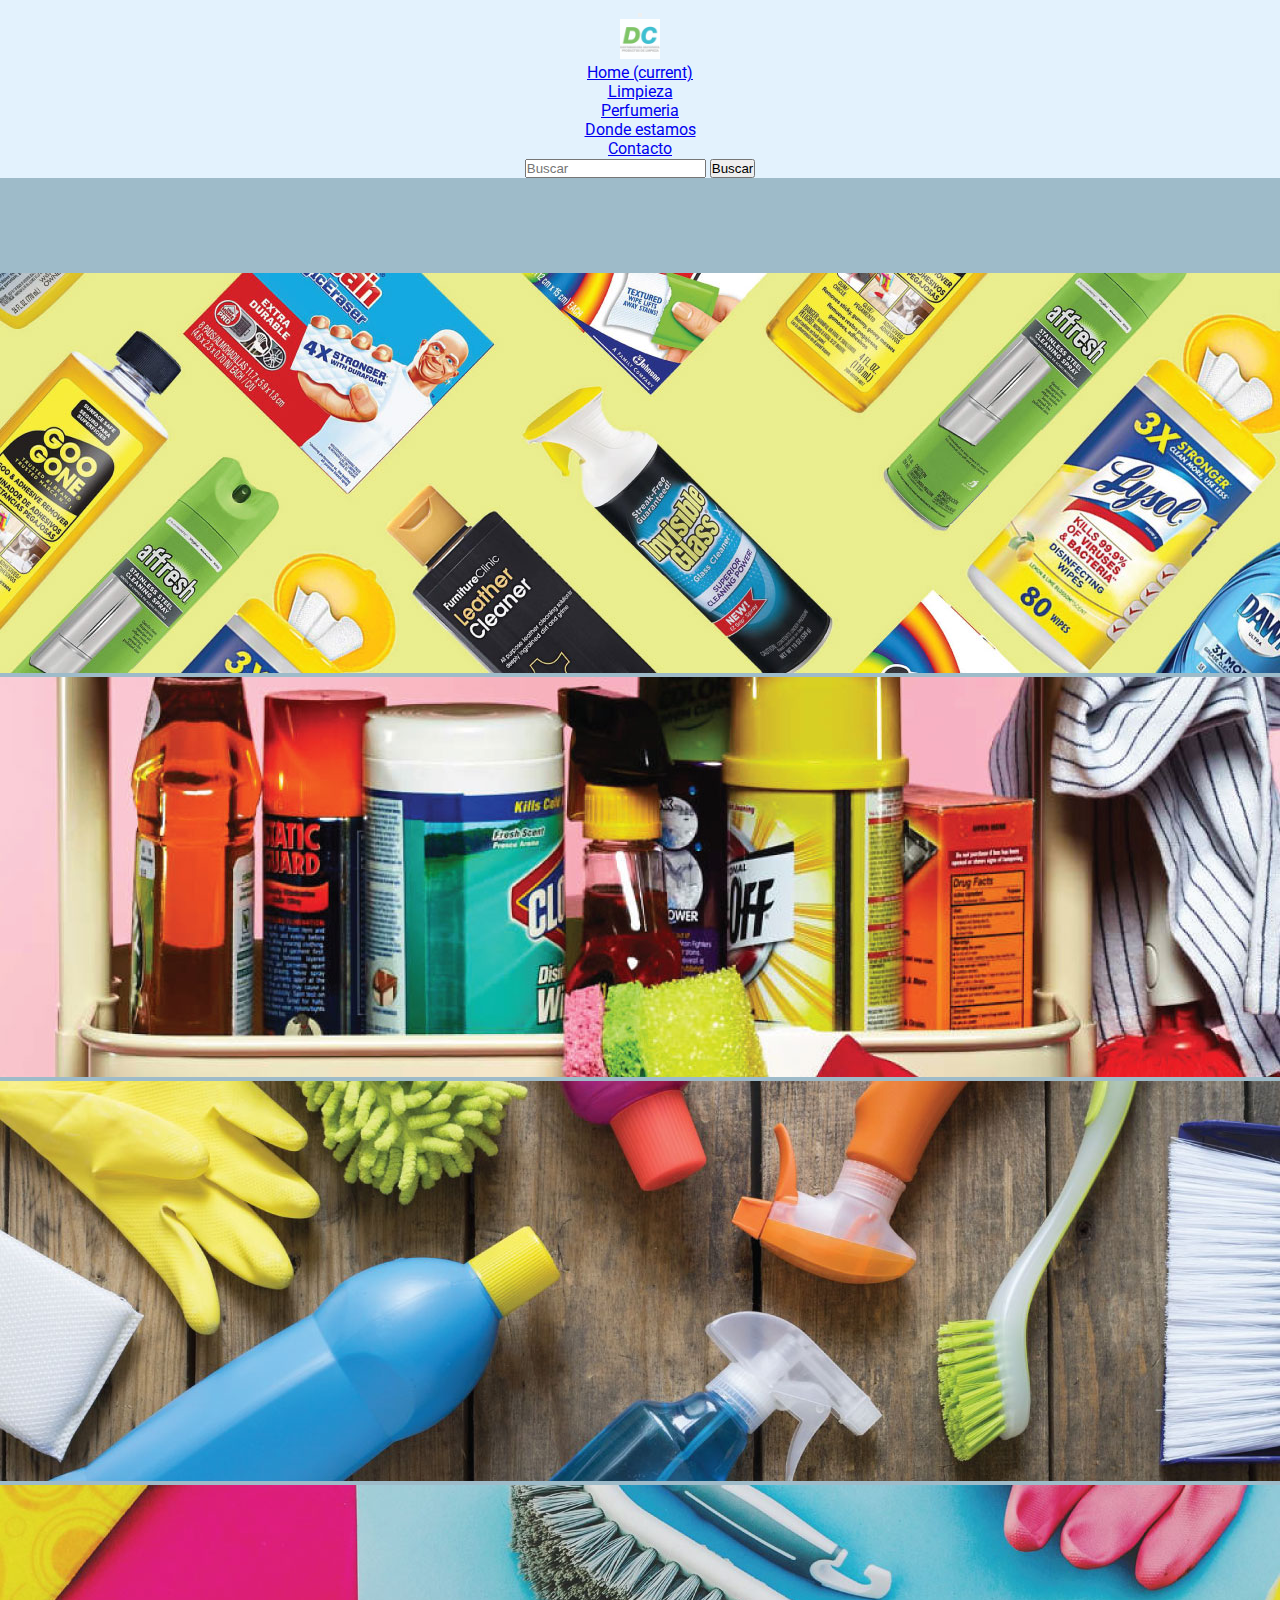
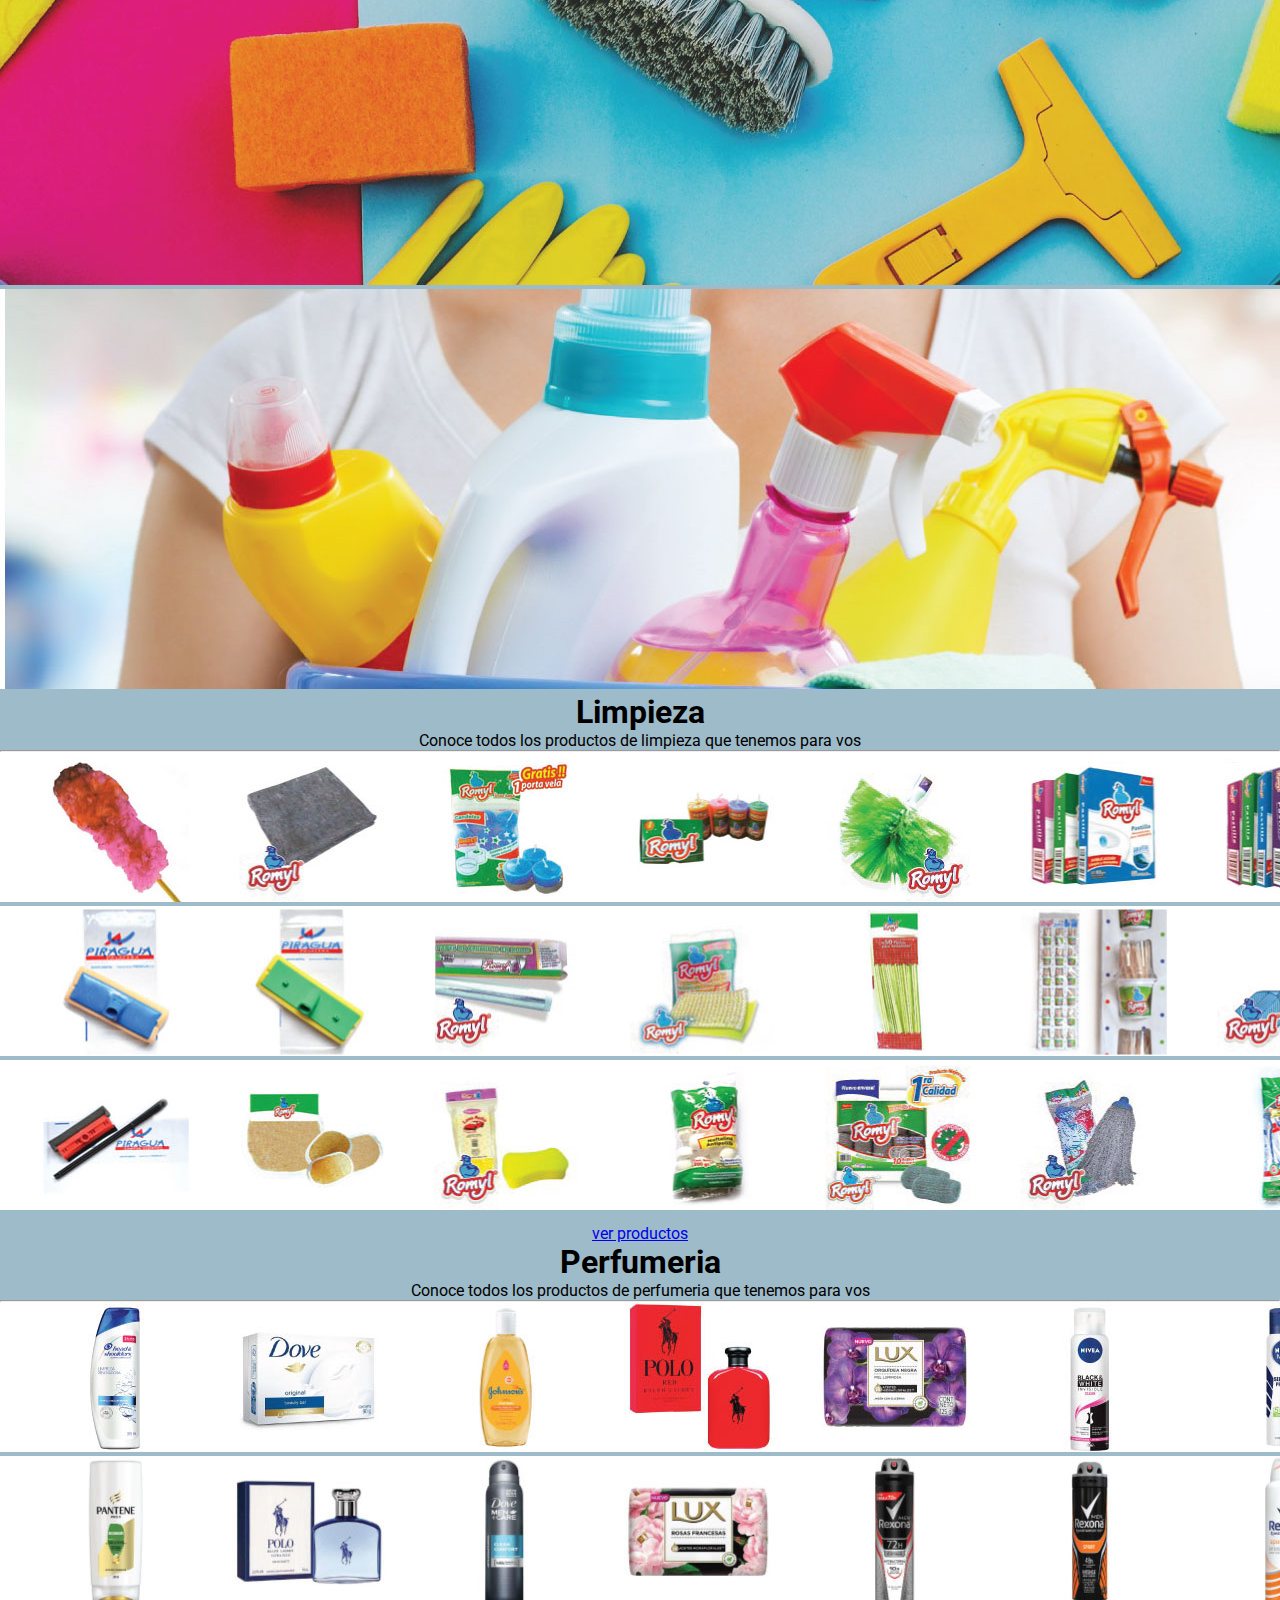
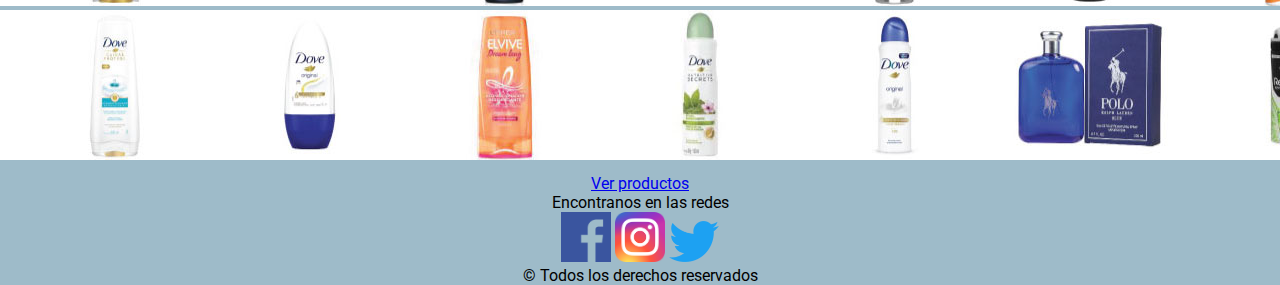
<file: index.html>
<!DOCTYPE html>
<html lang="en">
<head>
    <meta charset="UTF-8">
    <meta http-equiv="X-UA-Compatible" content="IE=edge">
    <meta name="viewport" content="width=device-width, initial-scale=1.0">
    <link rel="stylesheet" href="https://cdn.jsdelivr.net/npm/bootstrap@4.6.1/dist/css/bootstrap.min.css" integrity="sha384-zCbKRCUGaJDkqS1kPbPd7TveP5iyJE0EjAuZQTgFLD2ylzuqKfdKlfG/eSrtxUkn" crossorigin="anonymous">
    <link rel="stylesheet" href="estilo.css">
    <link rel="preconnect" href="https://fonts.googleapis.com">
    <link rel="preconnect" href="https://fonts.gstatic.com" crossorigin>
    <link href="https://fonts.googleapis.com/css2?family=Roboto&display=swap" rel="stylesheet">

    <title>Districlean | Ofertas </title>
    <link rel="shortcut icon" href="Multimedia/Logo.jpg">
    <meta name="description" content="Pagina de ofertas de productos de limpieza y perfumeria">
    <meta name="keywords" content="oferta trapo esponja limpiar cepillar escoba cepillo escobillon ">
</head>
<body>
    <header>
        <nav class="navbar navbar-expand-lg navbar-light"style="background-color: #e3f2fd;">
            <button class="navbar-toggler" type="button" data-toggle="collapse" data-target="#navbarTogglerDemo01" aria-controls="navbarTogglerDemo01" aria-expanded="false" aria-label="Toggle navigation">
          <span class="navbar-toggler-icon"></span>
        </button>
        <div class="collapse navbar-collapse" id="navbarTogglerDemo01">
            <a class="navbar-brand" href="#">
                <img src="Multimedia/Logo.jpg" alt="Logo" style="width:40px;">
              </a>
            <ul class="navbar-nav mr-auto mt-2 mt-lg-0">
            <li class="nav-item active">
              <a class="nav-link" href="#">Home <span class="sr-only">(current)</span></a>
            </li>
            <li class="nav-item">
              <a class="nav-link" href="limpieza.html">Limpieza</a>
            </li>
            <li class="nav-item">
                <a class="nav-link" href="perfumeria.html">Perfumeria</a>
              </li>
              <li class="nav-item">
                <a class="nav-link" href="ubicacion.html">Donde estamos</a>
              </li>
              <li class="nav-item">
                <a class="nav-link" href="contacto.html">Contacto</a>
              </li>
          </ul>
          <form class="form-inline my-2 my-lg-0">
            <input class="form-control mr-sm-2" type="search" placeholder="Buscar" aria-label="Search">
            <button class="btn btn-outline-success my-2 my-sm-0" type="submit">Buscar</button>
          </form>
        </div>
      </nav>
</header>


<section id="demo" class="carousel slide" data-ride="carousel">

    <!-- Indicators -->
    <ul class="carousel-indicators">
      <li data-target="#demo" data-slide-to="0" class="active"></li>
      <li data-target="#demo" data-slide-to="1"></li>
      <li data-target="#demo" data-slide-to="2"></li>
      <li data-target="#demo" data-slide-to="3"></li>
      <li data-target="#demo" data-slide-to="4"></li>
    </ul>
  
    <!-- The slideshow -->
    <div class="carousel-inner">
      <div class="carousel-item active">
        <img src="Multimedia/carrousel/2-final.jpg" alt="">
      </div>
      <div class="carousel-item">
        <img src="Multimedia/carrousel/1-final.jpg" alt="">
      </div>
      <div class="carousel-item">
        <img src="Multimedia/carrousel/3-final.jpg" alt="">
      </div>
      <div class="carousel-item">
        <img src="Multimedia/carrousel/4-final.jpg" alt="">
      </div>
      <div class="carousel-item">
        <img src="Multimedia/carrousel/5-final.jpg" alt="">
      </div>
    </div>
  
    <!-- Left and right controls -->
    <a class="carousel-control-prev" href="#demo" data-slide="prev">
      <span class="carousel-control-prev-icon"></span>
    </a>
    <a class="carousel-control-next" href="#demo" data-slide="next">
      <span class="carousel-control-next-icon"></span>
    </a>
  
  </section>
  
  <div class="jumbotron">
    <h1 class="display-4">Limpieza</h1>
    <p class="lead">Conoce todos los productos de limpieza que tenemos para vos</p>
    <hr class="my-4">
    
    <div id="demo" class="carousel slide carrouselInterior" data-ride="carousel">
      
        <!-- The slideshow -->
        <div class="carousel-inner">
          <div class="carousel-item active">
            <img src="Multimedia/carrousel-limpieza-1.jpg" alt="">
          </div>
          <div class="carousel-item">
            <img src="Multimedia/carrousel-limpieza-2.jpg" alt="">
          </div>
          <div class="carousel-item">
            <img src="Multimedia/carrousel-limpieza-3.jpg" alt="">
          </div>
        </div>
      
      </div> 
    <p class="lead">
      <a class="btn btn-primary btn-lg" href="limpieza.html" role="button">ver productos</a>
    </p>
  </div>
  <div class="jumbotron">
    <h1 class="display-4">Perfumeria</h1>
    <p class="lead">Conoce todos los productos de perfumeria que tenemos para vos</p>
    <hr class="my-4">
  
    <div id="demo" class="carousel slide carrouselInterior" data-ride="carousel">
      
        <!-- The slideshow -->
        <div class="carousel-inner">
          <div class="carousel-item active">
            <img src="Multimedia/carrousel/carrousel-perfumeria-1.jpg" alt="">
          </div>
          <div class="carousel-item">
            <img src="Multimedia/carrousel/carrousel-perfumeria-2.jpg" alt="">
          </div>
          <div class="carousel-item">
            <img src="Multimedia/carrousel/carrousel-perfumeria-3.jpg" alt="">
          </div>
  </div>
</div> 
<p class="lead">
<a class="btn btn-primary btn-lg" href="perfumeria.html" role="button">Ver productos</a>
</p>

  <footer class="footerGenerico">
    <div>
        <p>Encontranos en las redes</p>
        <a href="https://www.facebook.com" target="_blank" style="text-decoration: none;">
            <img src="Multimedia/facebook logo.png" alt="Facebook" width="50px">
        </a>
        <a href="https://www.instagram.com" target="_blank" style="text-decoration: none;">
            <img src="Multimedia/instagram-logo.png" alt="Instagram" width="50px">
        </a>
        <a href="https://www.twitter.com" target="_blank" style="text-decoration: none;">
            <img src="Multimedia/twitter logo.png" alt="Twitter" width="50px">
        </a>
        <p> © Todos los derechos reservados</p>
    </div>
  </footer>


    <script src="https://cdn.jsdelivr.net/npm/jquery@3.5.1/dist/jquery.slim.min.js" integrity="sha384-DfXdz2htPH0lsSSs5nCTpuj/zy4C+OGpamoFVy38MVBnE+IbbVYUew+OrCXaRkfj" crossorigin="anonymous"></script>
    <script src="https://cdn.jsdelivr.net/npm/popper.js@1.16.1/dist/umd/popper.min.js" integrity="sha384-9/reFTGAW83EW2RDu2S0VKaIzap3H66lZH81PoYlFhbGU+6BZp6G7niu735Sk7lN" crossorigin="anonymous"></script>
    <script src="https://cdn.jsdelivr.net/npm/bootstrap@4.6.1/dist/js/bootstrap.min.js" integrity="sha384-VHvPCCyXqtD5DqJeNxl2dtTyhF78xXNXdkwX1CZeRusQfRKp+tA7hAShOK/B/fQ2" crossorigin="anonymous"></script>

</body>
</html>
</file>
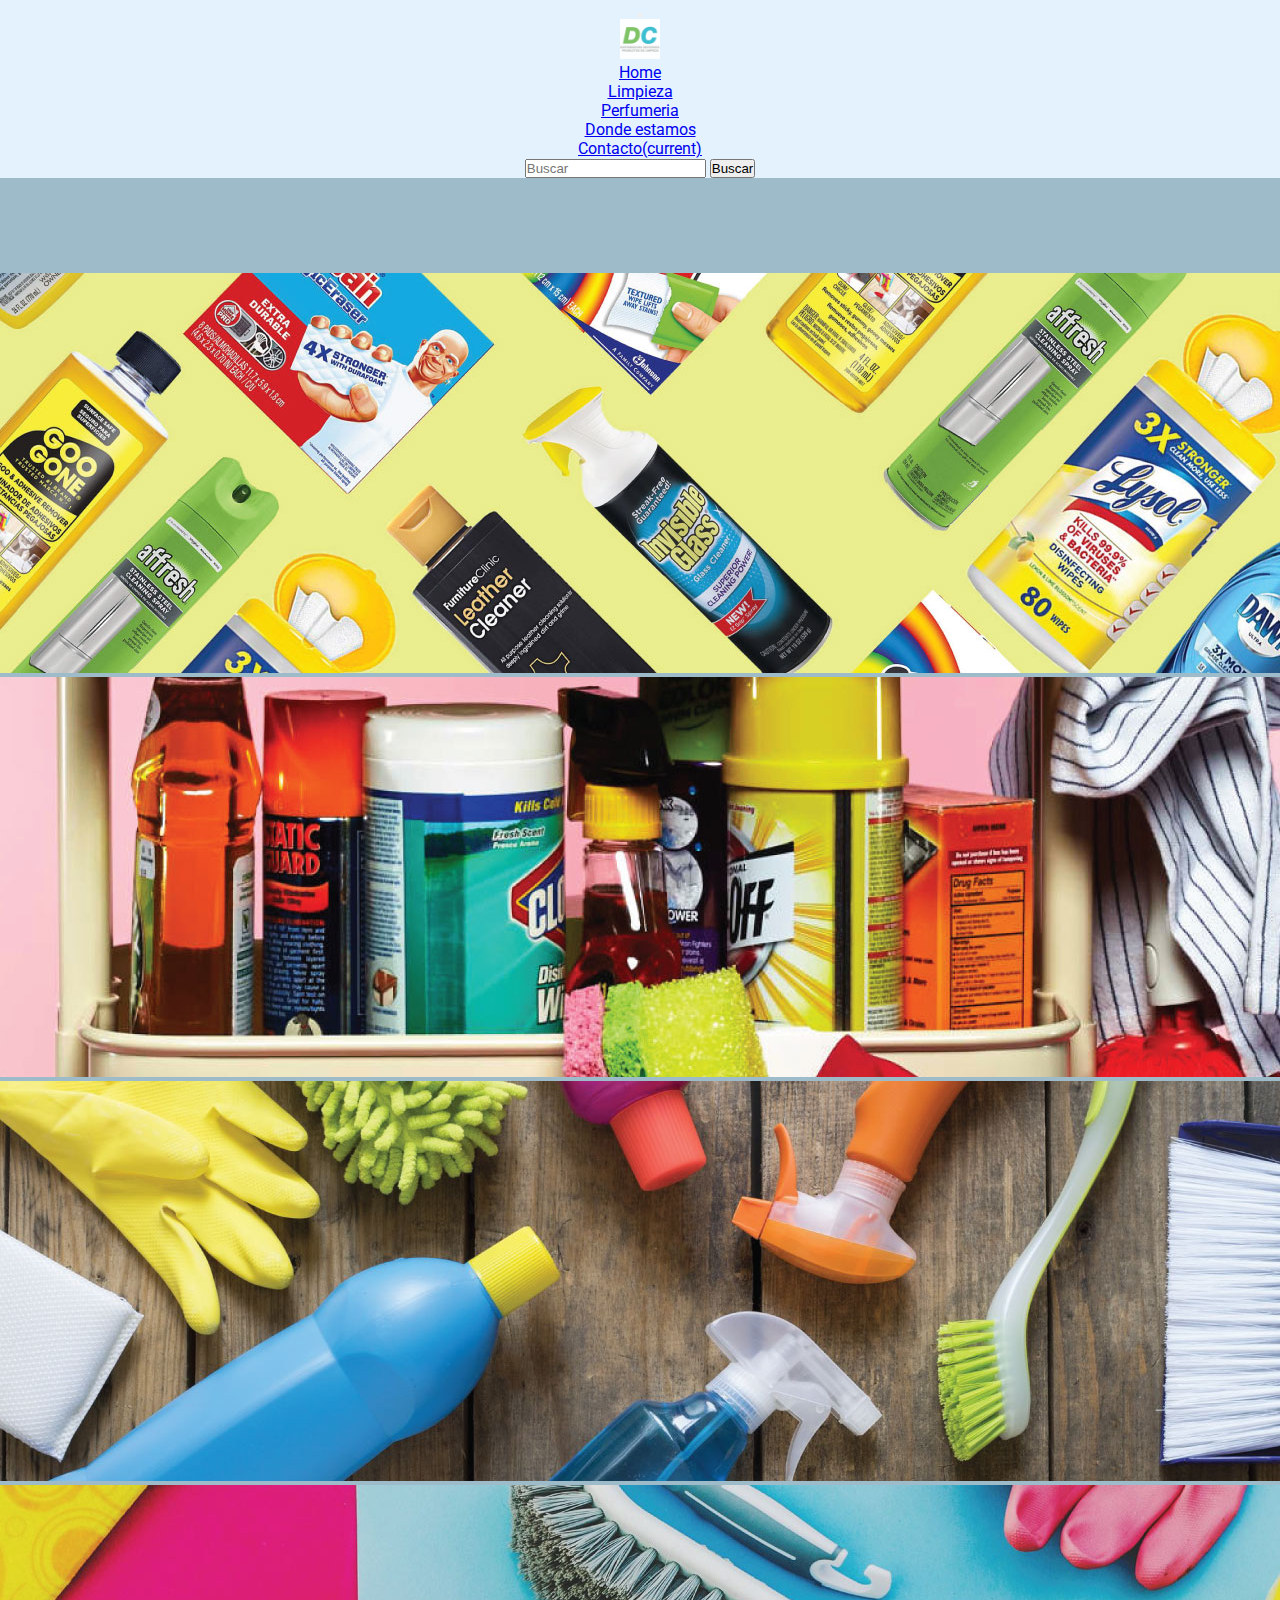
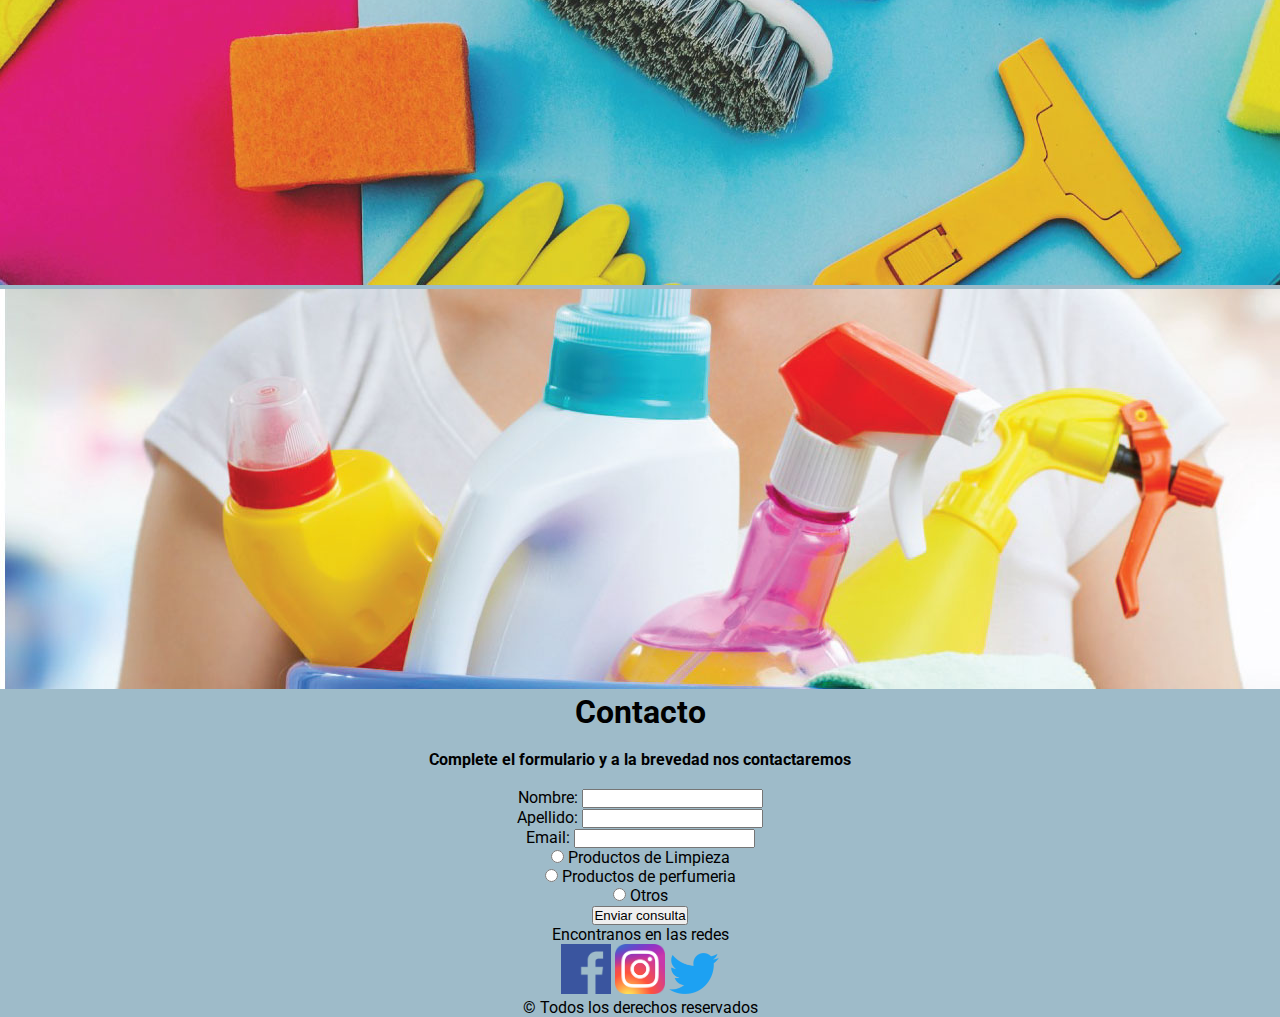
<file: contacto.html>
<!DOCTYPE html>
<html lang="en">
<head>
    <meta charset="UTF-8">
    <meta http-equiv="X-UA-Compatible" content="IE=edge">
    <meta name="viewport" content="width=device-width, initial-scale=1.0">
    <link rel="stylesheet" href="https://cdn.jsdelivr.net/npm/bootstrap@4.6.1/dist/css/bootstrap.min.css" integrity="sha384-zCbKRCUGaJDkqS1kPbPd7TveP5iyJE0EjAuZQTgFLD2ylzuqKfdKlfG/eSrtxUkn" crossorigin="anonymous">
    <link rel="stylesheet" href="estilo.css">
    <link rel="preconnect" href="https://fonts.googleapis.com">
    <link rel="preconnect" href="https://fonts.gstatic.com" crossorigin>
    <link href="https://fonts.googleapis.com/css2?family=Roboto&display=swap" rel="stylesheet">

    <title>Districlean | Contacto</title>
    <link rel="shortcut icon" href="Multimedia/Logo.jpg">

</head>
<body>
    <header class="">
        <nav class="navbar navbar-expand-lg navbar-light"style="background-color: #e3f2fd;">
            <button class="navbar-toggler" type="button" data-toggle="collapse" data-target="#navbarTogglerDemo01" aria-controls="navbarTogglerDemo01" aria-expanded="false" aria-label="Toggle navigation">
              <span class="navbar-toggler-icon"></span>
            </button>
            <div class="collapse navbar-collapse" id="navbarTogglerDemo01">
              <a class="navbar-brand" href="#">
                <img src="Multimedia/Logo.jpg" alt="Logo" style="width:40px;">
              </a>
              <ul class="navbar-nav mr-auto mt-2 mt-lg-0">
                <li class="nav-item">
                  <a class="nav-link" href="index.html">Home</a>
                </li> 
                <li class="nav-item">
                    <a class="nav-link" href="limpieza.html">Limpieza</a>
                  </li>
                  <li class="nav-item">
                    <a class="nav-link" href="perfumeria.html">Perfumeria</a>
                  </li>
                  <li class="nav-item">
                    <a class="nav-link" href="ubicacion.html">Donde estamos</a>
                  </li>
                  <li class="nav-item active">
                    <a class="nav-link" href="#">Contacto<span class="sr-only">(current)</span></a>
                  </li>
              </ul>
              <form class="form-inline my-2 my-lg-0">
                <input class="form-control mr-sm-2" type="search" placeholder="Buscar" aria-label="Search">
                <button class="btn btn-outline-success my-2 my-sm-0" type="submit">Buscar</button>
              </form>
            </div>
          </nav>
    </header>

    <section id="demo" class="carousel slide" data-ride="carousel">

      <!-- Indicators -->
      <ul class="carousel-indicators">
        <li data-target="#demo" data-slide-to="0" class="active"></li>
        <li data-target="#demo" data-slide-to="1"></li>
        <li data-target="#demo" data-slide-to="2"></li>
        <li data-target="#demo" data-slide-to="3"></li>
        <li data-target="#demo" data-slide-to="4"></li>
      </ul>
    
      <!-- The slideshow -->
      <div class="carousel-inner">
        <div class="carousel-item active">
          <img src="Multimedia/carrousel/2-final.jpg" alt="">
        </div>
        <div class="carousel-item">
          <img src="Multimedia/carrousel/1-final.jpg" alt="">
        </div>
        <div class="carousel-item">
          <img src="Multimedia/carrousel/3-final.jpg" alt="">
        </div>
        <div class="carousel-item">
          <img src="Multimedia/carrousel/4-final.jpg" alt="">
        </div>
        <div class="carousel-item">
          <img src="Multimedia/carrousel/5-final.jpg" alt="">
        </div>
      </div>
    
      <!-- Left and right controls -->
      <a class="carousel-control-prev" href="#demo" data-slide="prev">
        <span class="carousel-control-prev-icon"></span>
      </a>
      <a class="carousel-control-next" href="#demo" data-slide="next">
        <span class="carousel-control-next-icon"></span>
      </a>
    
    </section>

    <div>
      <h1>Contacto</h1>
      <br>
      <h4>Complete el formulario y a la brevedad nos contactaremos</h4>
      <br>
    </div>


  <div class= "contenedorFormulario">
    <div class="form-group">
      <label for="usr">Nombre:</label>
      <input type="text" class="form-control" id="usr">
    </div>
    <div class="form-group">
      <label for="apellido">Apellido:</label>
      <input type="text" class="form-control" id="apellido">
    </div>
    <div class="form-group">
      <label for="email">Email:</label>
      <input type="email" class="form-control" id="email">
    </div>



    <form>
      <div class="custom-control custom-radio custom-control-inline">
        <input type="radio" class="custom-control-input" id="customRadio" name="example" value="customEx">
        <label class="custom-control-label" for="customRadio">Productos de Limpieza</label>
      </div>
      <div class="custom-control custom-radio custom-control-inline">
        <input type="radio" class="custom-control-input" id="customRadio2" name="example" value="customEx">
        <label class="custom-control-label" for="customRadio2">Productos de perfumeria</label>
      </div>
      <div class="custom-control custom-radio custom-control-inline">
        <input type="radio" class="custom-control-input" id="customRadio3" name="example" value="customEx">
        <label class="custom-control-label" for="customRadio3">Otros</label>
      </div>
    </form>

   

    <button type="button" class="btn btn-primary btn-block">Enviar consulta</button>

</div>

<footer>
    <div>
        <p>Encontranos en las redes</p>
        <a href="https://www.facebook.com" target="_blank" style="text-decoration: none;">
            <img src="Multimedia/facebook logo.png" alt="Facebook" width="50px">
        </a>
        <a href="https://www.instagram.com" target="_blank" style="text-decoration: none;">
            <img src="Multimedia/instagram-logo.png" alt="Instagram" width="50px">
        </a>
        <a href="https://www.twitter.com" target="_blank" style="text-decoration: none;">
            <img src="Multimedia/twitter logo.png" alt="Twitter" width="50px">
        </a>
        <p> © Todos los derechos reservados</p>
    </div>
  </footer>
    


    <script src="https://cdn.jsdelivr.net/npm/jquery@3.5.1/dist/jquery.slim.min.js" integrity="sha384-DfXdz2htPH0lsSSs5nCTpuj/zy4C+OGpamoFVy38MVBnE+IbbVYUew+OrCXaRkfj" crossorigin="anonymous"></script>
    <script src="https://cdn.jsdelivr.net/npm/popper.js@1.16.1/dist/umd/popper.min.js" integrity="sha384-9/reFTGAW83EW2RDu2S0VKaIzap3H66lZH81PoYlFhbGU+6BZp6G7niu735Sk7lN" crossorigin="anonymous"></script>
    <script src="https://cdn.jsdelivr.net/npm/bootstrap@4.6.1/dist/js/bootstrap.min.js" integrity="sha384-VHvPCCyXqtD5DqJeNxl2dtTyhF78xXNXdkwX1CZeRusQfRKp+tA7hAShOK/B/fQ2" crossorigin="anonymous"></script>

</body>
</html>
</file>
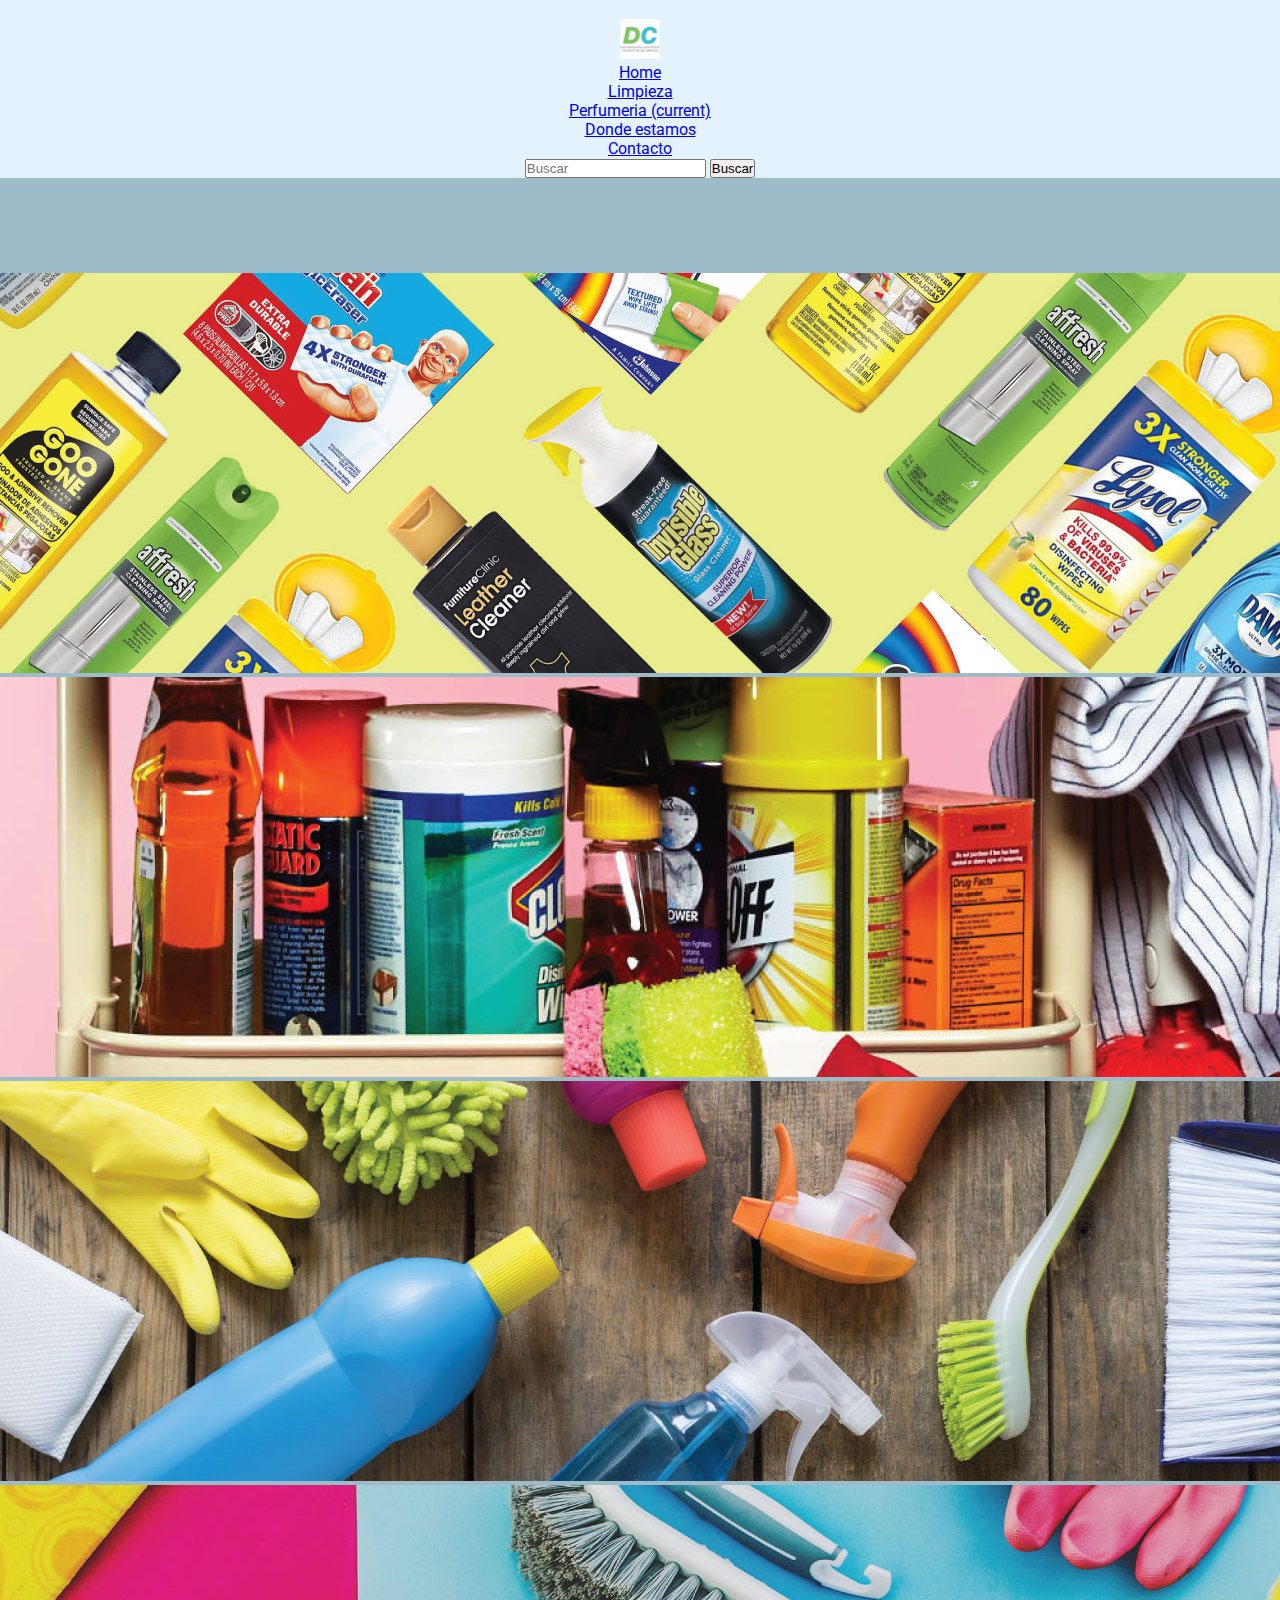
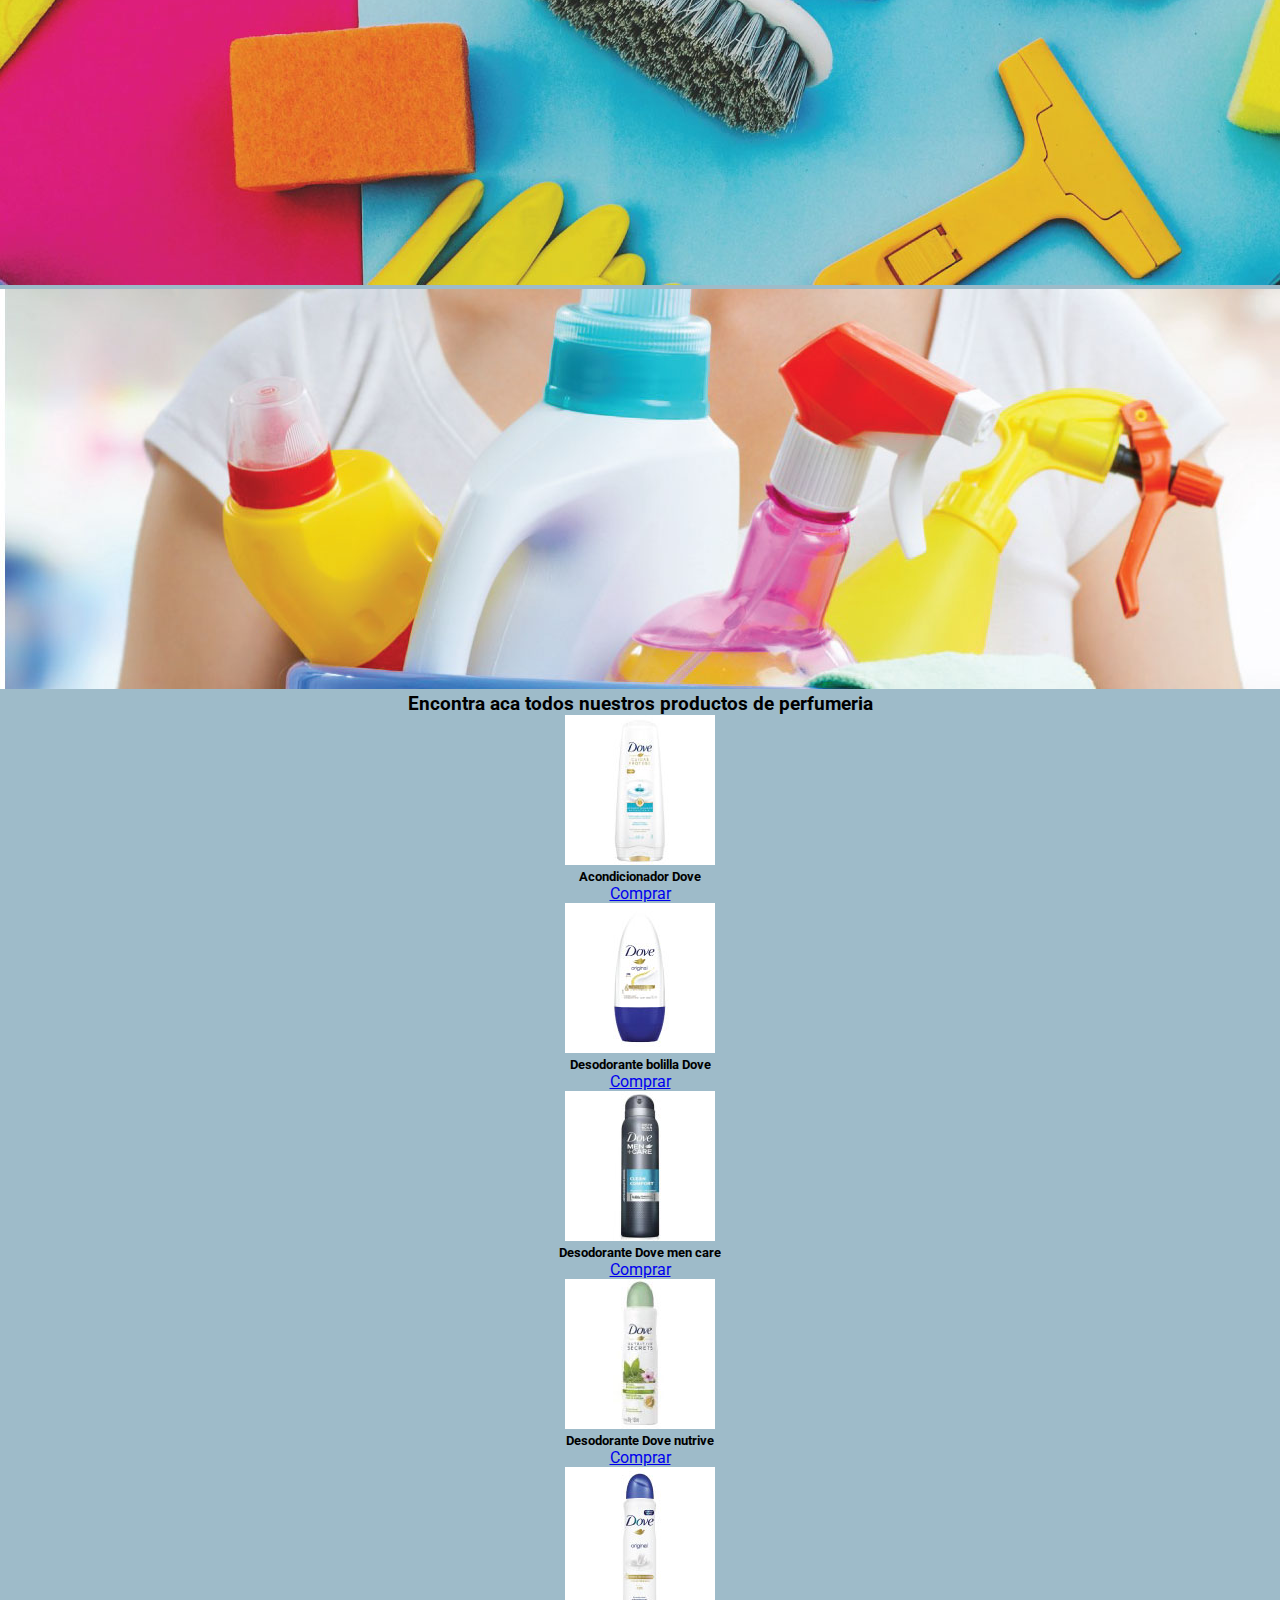
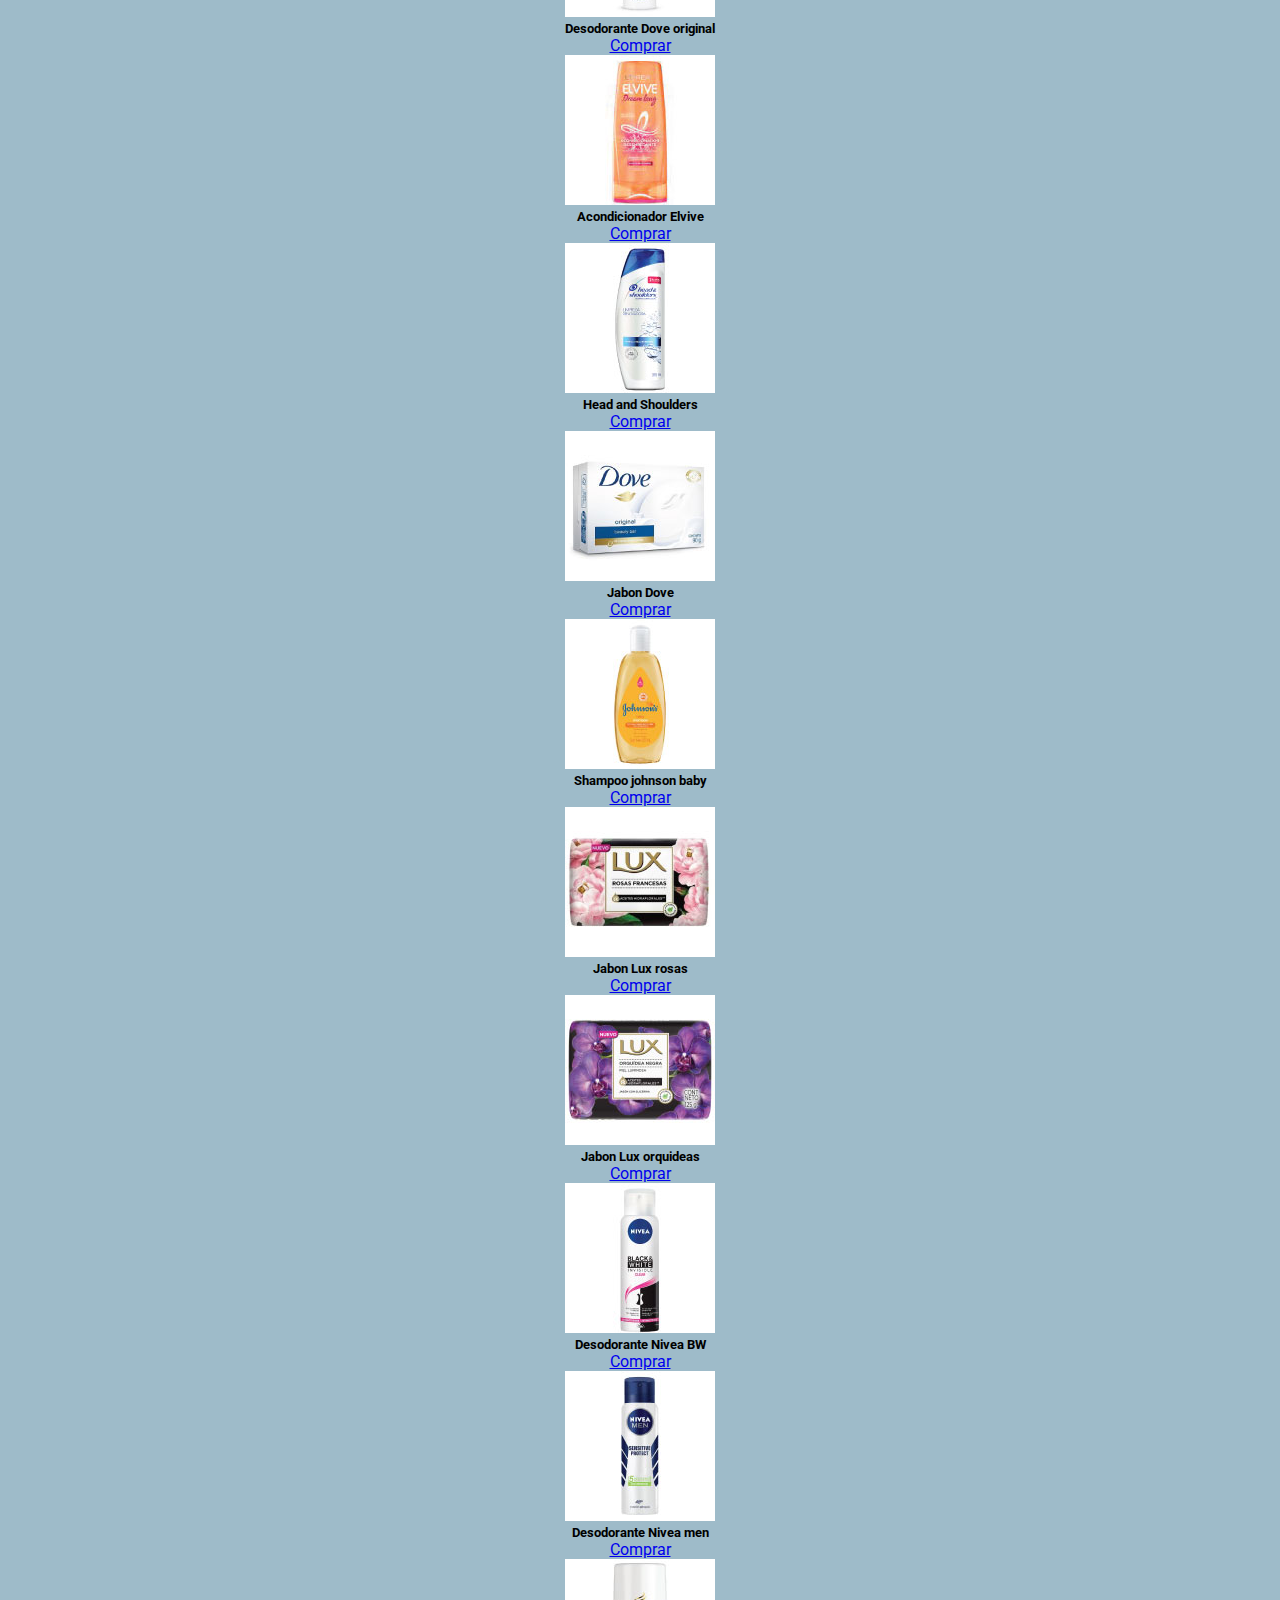
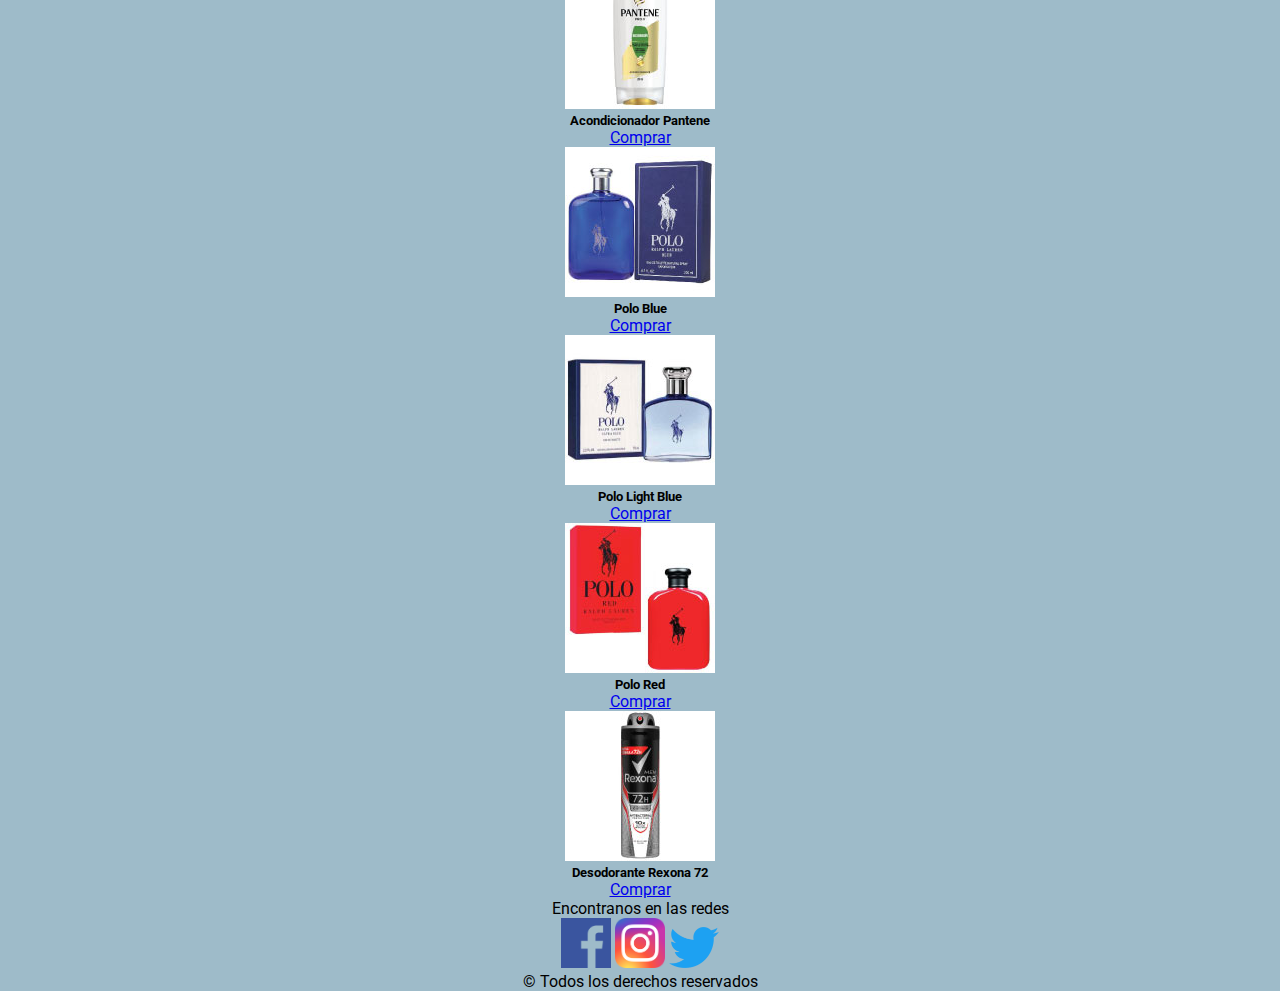
<file: perfumeria.html>
<!DOCTYPE html>
<html lang="en">

<head>
  <meta charset="UTF-8">
  <meta http-equiv="X-UA-Compatible" content="IE=edge">
  <meta name="viewport" content="width=device-width, initial-scale=1.0">
  <link rel="stylesheet" href="https://cdn.jsdelivr.net/npm/bootstrap@4.6.1/dist/css/bootstrap.min.css"
    integrity="sha384-zCbKRCUGaJDkqS1kPbPd7TveP5iyJE0EjAuZQTgFLD2ylzuqKfdKlfG/eSrtxUkn" crossorigin="anonymous">
  <link rel="stylesheet" href="estilo.css">
  <link rel="preconnect" href="https://fonts.googleapis.com">
  <link rel="preconnect" href="https://fonts.gstatic.com" crossorigin>
  <link href="https://fonts.googleapis.com/css2?family=Roboto&display=swap" rel="stylesheet">

  <title>Districlean | Perfumeria</title>
  <link rel="shortcut icon" href="Multimedia/Logo.jpg">

</head>

<body>
  <header>
    <nav class="navbar navbar-expand-lg navbar-light" style="background-color: #e3f2fd;">
      <button class="navbar-toggler" type="button" data-toggle="collapse" data-target="#navbarTogglerDemo01"
        aria-controls="navbarTogglerDemo01" aria-expanded="false" aria-label="Toggle navigation">
        <span class="navbar-toggler-icon"></span>
      </button>
      <div class="collapse navbar-collapse" id="navbarTogglerDemo01">
        <a class="navbar-brand" href="#">
          <img src="Multimedia/Logo.jpg" alt="Logo" style="width:40px;">
        </a>
        <ul class="navbar-nav mr-auto mt-2 mt-lg-0">
          <li class="nav-item">
            <a class="nav-link" href="index.html">Home</a>
          </li>
          <li class="nav-item">
            <a class="nav-link" href="limpieza.html">Limpieza</a>
          </li>
          <li class="nav-item active">
            <a class="nav-link" href="#">Perfumeria <span class="sr-only">(current)</span></a>
          </li>
          <li class="nav-item">
            <a class="nav-link" href="ubicacion.html">Donde estamos</a>
          </li>
          <li class="nav-item">
            <a class="nav-link" href="contacto.html">Contacto</a>
          </li>
        </ul>
        <form class="form-inline my-2 my-lg-0">
          <input class="form-control mr-sm-2" type="search" placeholder="Buscar" aria-label="Search">
          <button class="btn btn-outline-success my-2 my-sm-0" type="submit">Buscar</button>
        </form>
      </div>
    </nav>
  </header>

  <section id="demo" class="carousel slide" data-ride="carousel">

    <!-- Indicators -->
    <ul class="carousel-indicators">
      <li data-target="#demo" data-slide-to="0" class="active"></li>
      <li data-target="#demo" data-slide-to="1"></li>
      <li data-target="#demo" data-slide-to="2"></li>
      <li data-target="#demo" data-slide-to="3"></li>
      <li data-target="#demo" data-slide-to="4"></li>
    </ul>
  
    <!-- The slideshow -->
    <div class="carousel-inner">
      <div class="carousel-item active">
        <img src="Multimedia/carrousel/2-final.jpg" alt="">
      </div>
      <div class="carousel-item">
        <img src="Multimedia/carrousel/1-final.jpg" alt="">
      </div>
      <div class="carousel-item">
        <img src="Multimedia/carrousel/3-final.jpg" alt="">
      </div>
      <div class="carousel-item">
        <img src="Multimedia/carrousel/4-final.jpg" alt="">
      </div>
      <div class="carousel-item">
        <img src="Multimedia/carrousel/5-final.jpg" alt="">
      </div>
    </div>
  
    <!-- Left and right controls -->
    <a class="carousel-control-prev" href="#demo" data-slide="prev">
      <span class="carousel-control-prev-icon"></span>
    </a>
    <a class="carousel-control-next" href="#demo" data-slide="next">
      <span class="carousel-control-next-icon"></span>
    </a>
  
  </section>

  <div class="container mt-3">
    <h3>Encontra aca todos nuestros productos de perfumeria</h3>
  </div>

  <section class="container">
    <div class="row row-cols-1 row-cols-md-6">
      <div class="col-6 col-sm-4  col-md-3 col-lg-2 mt-3">
        <div class="card h-100">
          <img src="Multimedia/perfumeria/pequenos cards/dove-acondicionador.jpg" class="card-img-top" alt="...">
          <div class="card-body">
            <h5 class="card-title">Acondicionador Dove</h5>
            <a href="#" class="btn btn-primary">Comprar</a>
          </div>
        </div>
      </div>
      <div class="col-6 col-sm-4  col-md-3 col-lg-2 mt-3">
        <div class="card h-100">
          <img src="Multimedia/perfumeria/pequenos cards/dove-bolilla.jpg" class="card-img-top" alt="...">
          <div class="card-body">
            <h5 class="card-title">Desodorante bolilla Dove</h5>
            <a href="#" class="btn btn-primary">Comprar</a>
          </div>
        </div>
      </div>
      <div class="col-6 col-sm-4  col-md-3 col-lg-2 mt-3">
        <div class="card h-100">
          <img src="Multimedia/perfumeria/pequenos cards/dove-men-care.jpg" class="card-img-top" alt="...">
          <div class="card-body">
            <h5 class="card-title">Desodorante Dove men care</h5>
            <a href="#" class="btn btn-primary">Comprar</a>
          </div>
        </div>
      </div>
      <div class="col-6 col-sm-4  col-md-3 col-lg-2 mt-3">
        <div class="card h-100">
          <img src="Multimedia/perfumeria/pequenos cards/dove-nutrive.jpg" class="card-img-top" alt="...">
          <div class="card-body">
            <h5 class="card-title">Desodorante Dove nutrive</h5>
            <a href="#" class="btn btn-primary">Comprar</a>
          </div>
        </div>
      </div>
      <div class="col-6 col-sm-4  col-md-3 col-lg-2 mt-3">
        <div class="card h-100">
          <img src="Multimedia/perfumeria/pequenos cards/dove.jpg" class="card-img-top" alt="...">
          <div class="card-body">
            <h5 class="card-title">Desodorante Dove original</h5>
            <a href="#" class="btn btn-primary">Comprar</a>
          </div>
        </div>
      </div>
      <div class="col-6 col-sm-4  col-md-3 col-lg-2 mt-3">
        <div class="card h-100">
          <img src="Multimedia/perfumeria/pequenos cards/elvive-acondicionador.jpg" class="card-img-top" alt="...">
          <div class="card-body">
            <h5 class="card-title">Acondicionador Elvive</h5>
            <a href="#" class="btn btn-primary">Comprar</a>
          </div>
        </div>
      </div>
      <div class="col-6 col-sm-4  col-md-3 col-lg-2 mt-3">
        <div class="card h-100">
          <img src="Multimedia/perfumeria/pequenos cards/head-and-shoulders.jpg" class="card-img-top" alt="...">
          <div class="card-body">
            <h5 class="card-title">Head and Shoulders</h5>
            <a href="#" class="btn btn-primary">Comprar</a>
          </div>
        </div>
      </div>
      <div class="col-6 col-sm-4  col-md-3 col-lg-2 mt-3">
        <div class="card h-100">
          <img src="Multimedia/perfumeria/pequenos cards/jabon-dove.jpg" class="card-img-top" alt="...">
          <div class="card-body">
            <h5 class="card-title">Jabon Dove</h5>
            <a href="#" class="btn btn-primary">Comprar</a>
          </div>
        </div>
      </div>
      <div class="col-6 col-sm-4  col-md-3 col-lg-2 mt-3">
        <div class="card h-100">
          <img src="Multimedia/perfumeria/pequenos cards/johnson-baby.jpg" class="card-img-top" alt="...">
          <div class="card-body">
            <h5 class="card-title">Shampoo johnson baby</h5>
            <a href="#" class="btn btn-primary">Comprar</a>
          </div>
        </div>
      </div>
      <div class="col-6 col-sm-4  col-md-3 col-lg-2 mt-3">
        <div class="card h-100">
          <img src="Multimedia/perfumeria/pequenos cards/liux-rosa-frances.jpg" class="card-img-top" alt="...">
          <div class="card-body">
            <h5 class="card-title">Jabon Lux rosas</h5>
            <a href="#" class="btn btn-primary">Comprar</a>
          </div>
        </div>
      </div>
      <div class="col-6 col-sm-4  col-md-3 col-lg-2 mt-3">
        <div class="card h-100">
          <img src="Multimedia/perfumeria/pequenos cards/lux-orquidea-negra.jpg" class="card-img-top" alt="...">
          <div class="card-body">
            <h5 class="card-title">Jabon Lux orquideas</h5>
            <a href="#" class="btn btn-primary">Comprar</a>
          </div>
        </div>
      </div>
      <div class="col-6 col-sm-4  col-md-3 col-lg-2 mt-3">
        <div class="card h-100">
          <img src="Multimedia/perfumeria/pequenos cards/nivea-black-white.jpg" class="card-img-top" alt="...">
          <div class="card-body">
            <h5 class="card-title">Desodorante Nivea BW</h5>
            <a href="#" class="btn btn-primary">Comprar</a>
          </div>
        </div>
      </div>
      <div class="col-6 col-sm-4  col-md-3 col-lg-2 mt-3">
        <div class="card h-100">
          <img src="Multimedia/perfumeria/pequenos cards/nivea-blanco.jpg" class="card-img-top" alt="...">
          <div class="card-body">
            <h5 class="card-title">Desodorante Nivea men</h5>
            <a href="#" class="btn btn-primary">Comprar</a>
          </div>
        </div>
      </div>
      <div class="col-6 col-sm-4  col-md-3 col-lg-2 mt-3">
        <div class="card h-100">
          <img src="Multimedia/perfumeria/pequenos cards/pantene-acondicionador.jpg" class="card-img-top" alt="...">
          <div class="card-body">
            <h5 class="card-title">Acondicionador Pantene</h5>
            <a href="#" class="btn btn-primary">Comprar</a>
          </div>
        </div>
      </div>
      <div class="col-6 col-sm-4  col-md-3 col-lg-2 mt-3">
        <div class="card h-100">
          <img src="Multimedia/perfumeria/pequenos cards/polo-blue.jpg" class="card-img-top" alt="...">
          <div class="card-body">
            <h5 class="card-title">Polo Blue</h5>
            <a href="#" class="btn btn-primary">Comprar</a>
          </div>
        </div>
      </div>
      <div class="col-6 col-sm-4  col-md-3 col-lg-2 mt-3">
        <div class="card h-100">
          <img src="Multimedia/perfumeria/pequenos cards/polo-light-blue.jpg" class="card-img-top" alt="...">
          <div class="card-body">
            <h5 class="card-title">Polo Light Blue</h5>
            <a href="#" class="btn btn-primary">Comprar</a>
          </div>
        </div>
      </div>
      <div class="col-6 col-sm-4  col-md-3 col-lg-2 mt-3">
        <div class="card h-100">
          <img src="Multimedia/perfumeria/pequenos cards/polo-red.jpg" class="card-img-top" alt="...">
          <div class="card-body">
            <h5 class="card-title">Polo Red</h5>
            <a href="#" class="btn btn-primary">Comprar</a>
          </div>
        </div>
      </div>
      <div class="col-6 col-sm-4  col-md-3 col-lg-2 mt-3">
        <div class="card h-100">
          <img src="Multimedia/perfumeria/pequenos cards/rexona-72-men.jpg" class="card-img-top" alt="...">
          <div class="card-body">
            <h5 class="card-title">Desodorante Rexona 72</h5>
            <a href="#" class="btn btn-primary">Comprar</a>
          </div>
        </div>
      </div>

    </div>
  </section>


  <footer>
    <div>
      <p>Encontranos en las redes</p>
      <a href="https://www.facebook.com" target="_blank" style="text-decoration: none;">
        <img src="Multimedia/facebook logo.png" alt="Facebook" width="50px">
      </a>
      <a href="https://www.instagram.com" target="_blank" style="text-decoration: none;">
        <img src="Multimedia/instagram-logo.png" alt="Instagram" width="50px">
      </a>
      <a href="https://www.twitter.com" target="_blank" style="text-decoration: none;">
        <img src="Multimedia/twitter logo.png" alt="Twitter" width="50px">
      </a>
      <p> © Todos los derechos reservados</p>
    </div>
  </footer>

  <script src="https://cdn.jsdelivr.net/npm/jquery@3.5.1/dist/jquery.slim.min.js"
    integrity="sha384-DfXdz2htPH0lsSSs5nCTpuj/zy4C+OGpamoFVy38MVBnE+IbbVYUew+OrCXaRkfj" crossorigin="anonymous">
  </script>
  <script src="https://cdn.jsdelivr.net/npm/popper.js@1.16.1/dist/umd/popper.min.js"
    integrity="sha384-9/reFTGAW83EW2RDu2S0VKaIzap3H66lZH81PoYlFhbGU+6BZp6G7niu735Sk7lN" crossorigin="anonymous">
  </script>
  <script src="https://cdn.jsdelivr.net/npm/bootstrap@4.6.1/dist/js/bootstrap.min.js"
    integrity="sha384-VHvPCCyXqtD5DqJeNxl2dtTyhF78xXNXdkwX1CZeRusQfRKp+tA7hAShOK/B/fQ2" crossorigin="anonymous">
  </script>

</body>

</html>
</file>
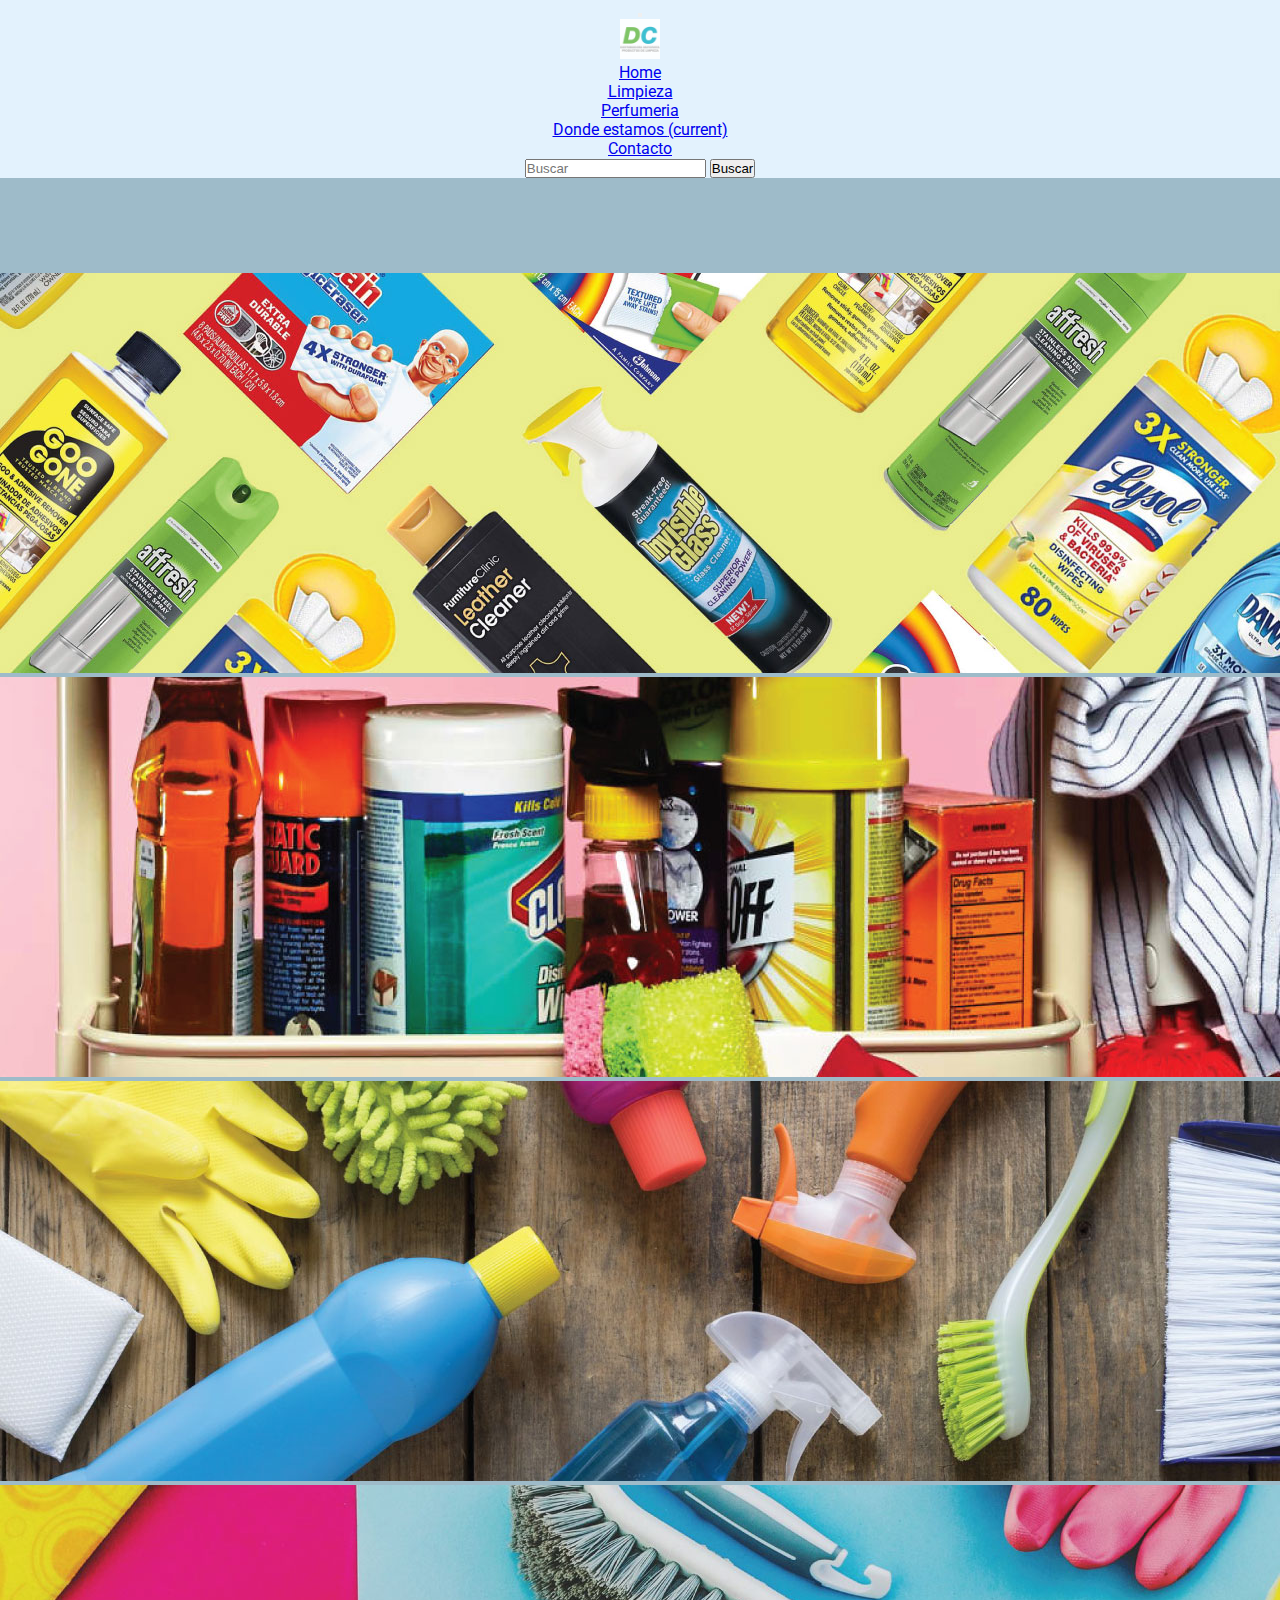
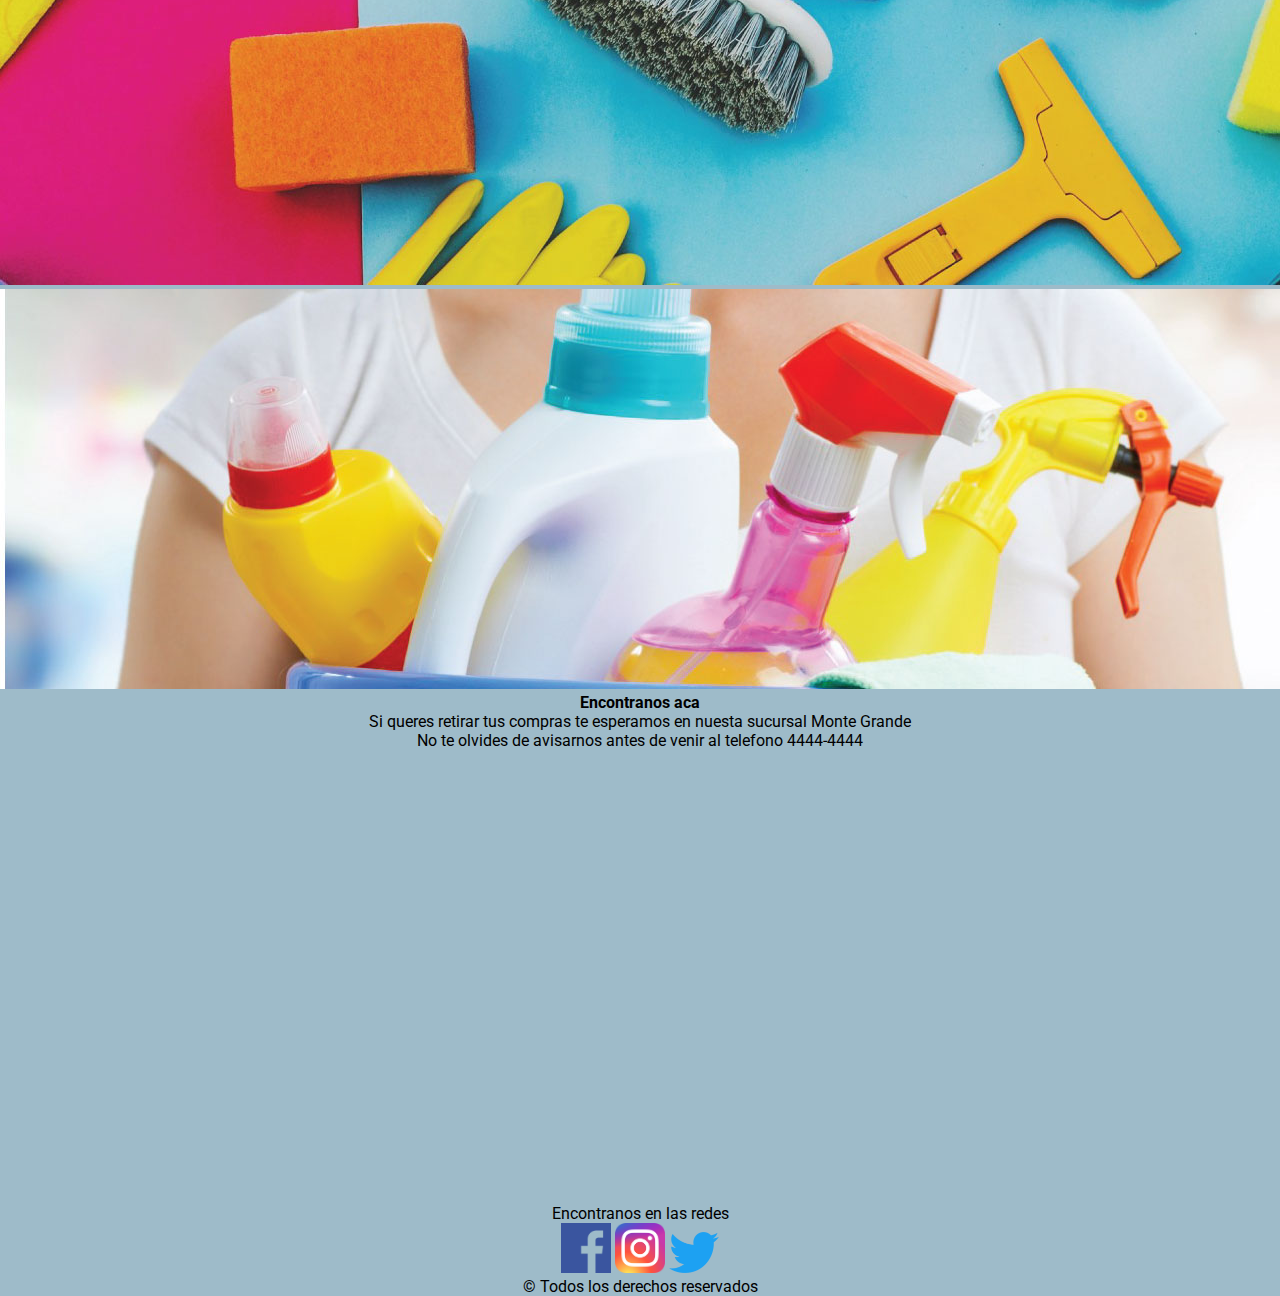
<file: ubicacion.html>
<!DOCTYPE html>
<html lang="en">
<head>
    <meta charset="UTF-8">
    <meta http-equiv="X-UA-Compatible" content="IE=edge">
    <meta name="viewport" content="width=device-width, initial-scale=1.0">
    <link rel="stylesheet" href="https://cdn.jsdelivr.net/npm/bootstrap@4.6.1/dist/css/bootstrap.min.css" integrity="sha384-zCbKRCUGaJDkqS1kPbPd7TveP5iyJE0EjAuZQTgFLD2ylzuqKfdKlfG/eSrtxUkn" crossorigin="anonymous">
    <link rel="stylesheet" href="estilo.css">
    <link rel="preconnect" href="https://fonts.googleapis.com">
    <link rel="preconnect" href="https://fonts.gstatic.com" crossorigin>
    <link href="https://fonts.googleapis.com/css2?family=Roboto&display=swap" rel="stylesheet">

    <title>Districlean | Donde estamos</title>
    <link rel="shortcut icon" href="Multimedia/Logo.jpg">

</head>
<body>
    <header>
        <nav class="navbar navbar-expand-lg navbar-light"style="background-color: #e3f2fd;">
            <button class="navbar-toggler" type="button" data-toggle="collapse" data-target="#navbarTogglerDemo01" aria-controls="navbarTogglerDemo01" aria-expanded="false" aria-label="Toggle navigation">
              <span class="navbar-toggler-icon"></span>
            </button>
            <div class="collapse navbar-collapse" id="navbarTogglerDemo01">
                <a class="navbar-brand" href="#">
                    <img src="Multimedia/Logo.jpg" alt="Logo" style="width:40px;">
                  </a>
                <ul class="navbar-nav mr-auto mt-2 mt-lg-0">
                <li class="nav-item">
                  <a class="nav-link" href="index.html">Home</a>
                </li> 
                <li class="nav-item">
                    <a class="nav-link" href="limpieza.html">Limpieza</a>
                  </li>
                  <li class="nav-item">
                    <a class="nav-link" href="perfumeria.html">Perfumeria</a>
                  </li>
                  <li class="nav-item active">
                    <a class="nav-link" href="#">Donde estamos <span class="sr-only">(current)</span></a>
                  </li>
                  <li class="nav-item">
                    <a class="nav-link" href="contacto.html">Contacto</a>
                  </li>
              </ul>
              <form class="form-inline my-2 my-lg-0">
                <input class="form-control mr-sm-2" type="search" placeholder="Buscar" aria-label="Search">
                <button class="btn btn-outline-success my-2 my-sm-0" type="submit">Buscar</button>
              </form>
            </div>
          </nav>
    </header>

    <section id="demo" class="carousel slide" data-ride="carousel">

      <!-- Indicators -->
      <ul class="carousel-indicators">
        <li data-target="#demo" data-slide-to="0" class="active"></li>
        <li data-target="#demo" data-slide-to="1"></li>
        <li data-target="#demo" data-slide-to="2"></li>
        <li data-target="#demo" data-slide-to="3"></li>
        <li data-target="#demo" data-slide-to="4"></li>
      </ul>
    
      <!-- The slideshow -->
      <div class="carousel-inner">
        <div class="carousel-item active">
          <img src="Multimedia/carrousel/2-final.jpg" alt="">
        </div>
        <div class="carousel-item">
          <img src="Multimedia/carrousel/1-final.jpg" alt="">
        </div>
        <div class="carousel-item">
          <img src="Multimedia/carrousel/3-final.jpg" alt="">
        </div>
        <div class="carousel-item">
          <img src="Multimedia/carrousel/4-final.jpg" alt="">
        </div>
        <div class="carousel-item">
          <img src="Multimedia/carrousel/5-final.jpg" alt="">
        </div>
      </div>
    
      <!-- Left and right controls -->
      <a class="carousel-control-prev" href="#demo" data-slide="prev">
        <span class="carousel-control-prev-icon"></span>
      </a>
      <a class="carousel-control-next" href="#demo" data-slide="next">
        <span class="carousel-control-next-icon"></span>
      </a>
    
    </section>
    
      <div>
        <h4>Encontranos aca</h4>
        <p>Si queres retirar tus compras te esperamos en nuesta sucursal Monte Grande</p>
        <p>No te olvides de avisarnos antes de venir al telefono 4444-4444</p>
        <p></p>
      </div>    
    
    <div class="container mt-4">
      <iframe class="iframeWidthContainer" src="https://www.google.com/maps/embed?pb=!1m18!1m12!1m3!1d52406.09772949154!2d-58.50104769049528!3d-34.82150927073725!2m3!1f0!2f0!3f0!3m2!1i1024!2i768!4f13.1!3m3!1m2!1s0x95bcd3e18e4d9a6f%3A0x407e26fe63f27667!2sMonte%20Grande%2C%20Provincia%20de%20Buenos%20Aires!5e0!3m2!1ses-419!2sar!4v1639750961343!5m2!1ses-419!2sar" width="600" height="450" style="border:0;" allowfullscreen="" loading="lazy"></iframe>    </div>


    <footer>
        <div>
            <p>Encontranos en las redes</p>
            <a href="https://www.facebook.com" target="_blank" style="text-decoration: none;">
                <img src="Multimedia/facebook logo.png" alt="Facebook" width="50px">
            </a>
            <a href="https://www.instagram.com" target="_blank" style="text-decoration: none;">
                <img src="Multimedia/instagram-logo.png" alt="Instagram" width="50px">
            </a>
            <a href="https://www.twitter.com" target="_blank" style="text-decoration: none;">
                <img src="Multimedia/twitter logo.png" alt="Twitter" width="50px">
            </a>
            <p> © Todos los derechos reservados</p>
        </div>
      </footer>
    <script src="https://cdn.jsdelivr.net/npm/jquery@3.5.1/dist/jquery.slim.min.js" integrity="sha384-DfXdz2htPH0lsSSs5nCTpuj/zy4C+OGpamoFVy38MVBnE+IbbVYUew+OrCXaRkfj" crossorigin="anonymous"></script>
    <script src="https://cdn.jsdelivr.net/npm/popper.js@1.16.1/dist/umd/popper.min.js" integrity="sha384-9/reFTGAW83EW2RDu2S0VKaIzap3H66lZH81PoYlFhbGU+6BZp6G7niu735Sk7lN" crossorigin="anonymous"></script>
    <script src="https://cdn.jsdelivr.net/npm/bootstrap@4.6.1/dist/js/bootstrap.min.js" integrity="sha384-VHvPCCyXqtD5DqJeNxl2dtTyhF78xXNXdkwX1CZeRusQfRKp+tA7hAShOK/B/fQ2" crossorigin="anonymous"></script>

</body>
</html>
</file>
<file: estilo.css>
*{
    margin: 0;
    padding: 0;
}

@import url('https://fonts.googleapis.com/css2?family=Roboto:wght@100&display=swap');

body{
    background-color:  rgb(158, 187, 201);
    text-align: center;
    color: #000000;
    font-family: 'Roboto', sans-serif;

   
}


.sectionCards{
    margin: 10px;
    padding: 10px;
    width: 85%;
}

.margenCards{
    margin: 5px;
    padding: 10px;
}

.carrouselInterior{
    margin-bottom: 10px;
}



/*-------Home--------*/

/*-------Limpieza--------*/

/*-------Perfumeria--------*/

/*-------Donde estamos--------*/

.iframeWidthContainer{
    max-width: 100%;
}

/*-------Contacto--------*/

.contenedorFormulario{
    margin-left: 15%;
    margin-right: 15%;
    
}
</file>
